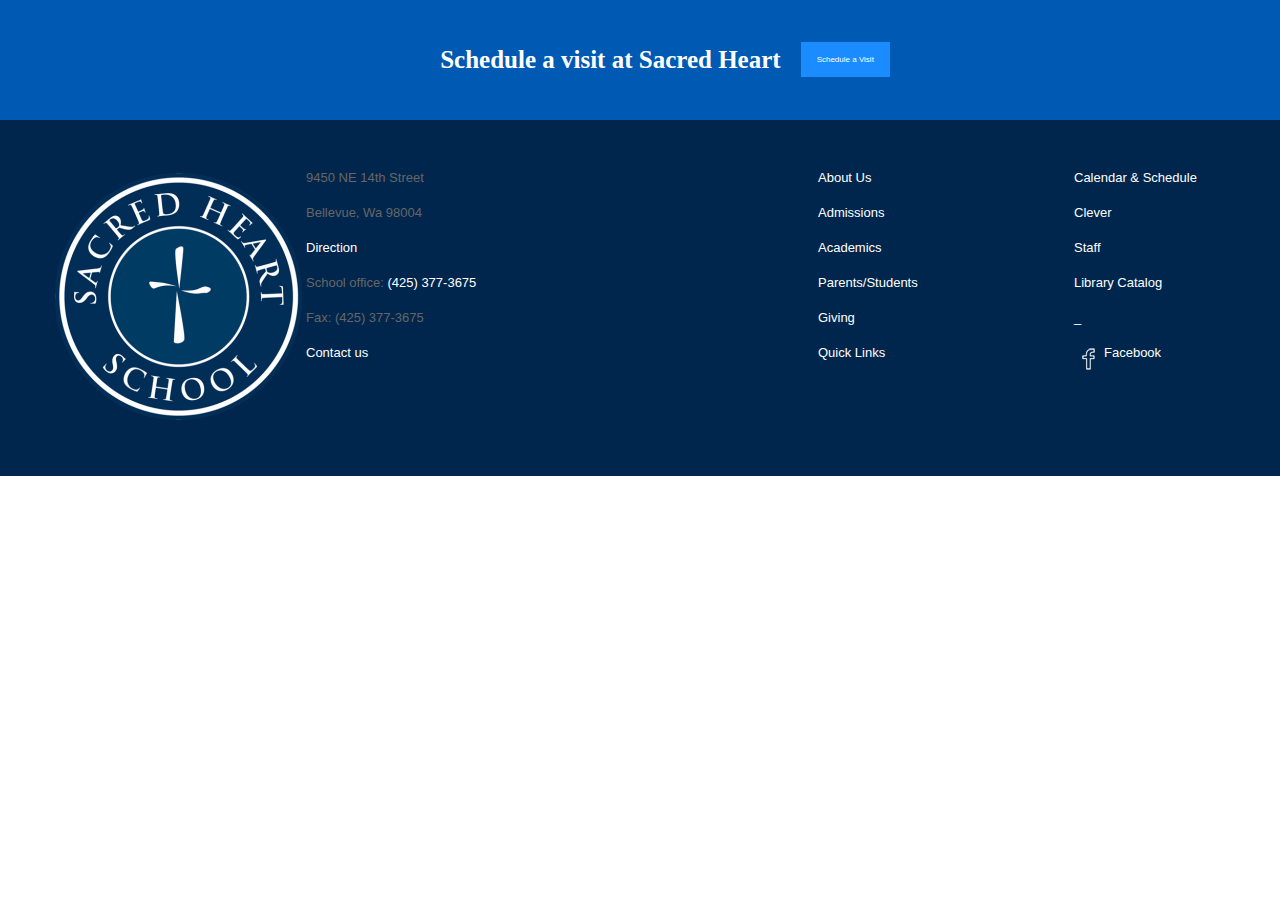
<file: footer.html>
<!DOCTYPE html>
<html>
<head>
	<title></title>
	<link rel="stylesheet" type="text/css" href="style.css">
	<link rel="stylesheet" type="text/css" href="mobile.css">

	<style type="text/css">



/* Footer Styles */


.schedule {
    display: flex;
    align-items: center;
    padding: 25px;
    width: 100%;
    overflow-x: none;
    justify-content: center;
    background-color: #0059b3;
  }

  .schedule h2 {
    color: #fff;
  }
  .schedule button {
    background-color: #1a8cff;
    font-size: 8px;
    padding: 12px 15px;
    margin-left: 20px;
    color: #fff;
    border: 1px solid #1a8cff;
  }
  .schedule button:hover {
    background-color: #99ccff;
  }

.footer {
  display: flex;
  justify-content: space-around;
  flex-wrap: wrap;
  align-content: center;
}

#footer {
  background-color: #00264d;
  color: #fff;
  width: 100%;
  padding: 50px;
}


.footer_link a {
  color: #ffffff;
  font-size: 13px;
}

.footer_link {
  padding-bottom: 20px;
}

.col-5 {
  flex-basis: 20%;
}


.footer_link {
  padding-bottom: 20px;
}
		

		@media only screen and (max-width: 768px) {
 		.schedule {
 			display: block;
 		}
		  .footer {
		    display: block;
		  }
		  #footer {
		  	padding: 10px;
		  }
		  .col-5-empty {
		  	display: none;
		  }
		  .col-5 {
		  	margin-bottom: 20px;
		  }
		}
	</style>

</head>

<body>

	<!------ Footer Section ------>
	<div class="schedule">
      <h2>Schedule a visit at Sacred Heart</h2>
      <button>Schedule a Visit <i class="fa fa-angle-right"></i></button>
      
    </div>

	<div id="footer">
		<div class="footer rows container">
			
			<div class="logo col-5">
				<div class="footer-logo .col-4">
			        <img src="images/logo.png">
			    </div>

			</div>

			<div class="col-5">
				
			  <div class="footer_link"><a href="#."><span class="grey"> 9450 NE 14th Street</span></a></div>          
              <div class="footer_link"><a href="#."><span class="grey"> Bellevue, Wa 98004</span></a></div>          
              <div class="footer_link"><a href="#.">Direction <i class="fa fa-angle-right"></i> </a></div>          
              <div class="footer_link"><a href="#."><span class="grey"> School office: </span>(425) 377-3675</a></div>          
              <div class="footer_link"><a href="#."><span class="grey"> Fax: (425) 377-3675</span></a></div>
              <div class="footer_link"><a href="#.">Contact us <i class="fa fa-angle-right"></i></div>
				
			</div>

			<div class="col-5 col-5-empty">
				<div class="">
		         
		          <div class="footer_link"><a href="#."></a></div>          
		          <div class="footer_link"><a href="#."></a></div>          
		          <div class="footer_link"><a href="#."></a></div>          
		          <div class="footer_link"><a href="#."></a></div>          
		          <div class="footer_link"><a href="#."></a></div>
		          <div class="footer_link"><a href="#."></a></div>         
          		</div>
				
			</div>


			<div class="col-5">
			
			  <div class="footer_link"><a href="#.">About Us</a></div>          
              <div class="footer_link"><a href="#.">Admissions</a></div>          
              <div class="footer_link"><a href="#.">Academics</a></div> 
              <div class="footer_link"><a href="#.">Parents/Students</a></div>           
              <div class="footer_link"><a href="#.">Giving </a></div> 
              <div class="footer_link"><a href="#.">Quick Links</a></div>
				
			</div>

			<div class="col-5">
			  <div class="footer_link"><a href="#.">Calendar & Schedule</a></div>          
              <div class="footer_link"><a href="#.">Clever</a></div>          
              <div class="footer_link"><a href="#.">Staff</a></div>          
              <div class="footer_link"><a href="#.">Library Catalog</a></div>          
              <div class="footer_link"><a href="#.">_</a></div>
              <div class="footer_link"><a href="#." style="display: flex;"><img src="images/facebook.png">Facebook</a></div>
			</div>

		</div>
		
	</div>


</body>
</html>
</file>
<file: style.css>
/*-------- General Style -----------*/

a {
	text-decoration: none;
}
body {
	font-family: Verdana, sans-serif;
	font-size: 13px;
	padding: 0;
	margin: 0;
}

h1 {
	font-family: serif;
	font-size: 30px;
}


h2 {
	font-family: serif;
	font-size: 25px;
}


.fa  {
	color: blue;
}
.fa-angle-down, .fa-plus, .fa-angle-right {
	color: #e6b800;
	font-weight: bolder;
}
.blue {
	color: #003366;
}
.grey {
	color: #666666;
}
.lightblue {
	color: #3399ff;
}


/*---- Navigation Section -------*/
.top-navbar{
	background-color: #d9d9d9;
	padding: 5px 20px;
	width: 100;
}
.top-navbar .fa-search {
	display: none;
}
.navbar_brand {
	display: flex;
}

.navbar_brand img {
	width: 50px;
	height: 50px;
	padding-right: 20px;
}

.top-nav {
	
}
.top-nav-phone {
	margin-top: 5px;
}
.top-nav input[type=text] {
  padding: 5px;
  width: 100px;
  font-size: 17px;
  border: 1px solid #a6a6a6;
  border-right: none;
  background-color: #e6e6e6;
}

.top-nav button {
  float: right;
  padding: 5px 10px;
  margin-right: 16px;
  border: 1px solid #a6a6a6;
  background-color: #e6e6e6;
  font-size: 17px;
  border-left: none;
  cursor: pointer;
}
.top-navbar a {
	color: #666666;
	padding-right: 30px;
	margin-left: auto;
}
.navbar a, .top-navbar a {
	text-decoration: none;
}

.navbar a {
	color: #003366;
}
.navbar, .nav_item{
	display: flex;
	margin: auto;
}

.top-navbar div {
	display: flex;
}

.navbar_link, .top-navbar_link {
	color: #fff;
	padding: 10px 20px;
}
.nav_right{
	margin-left: auto;
	
}
.nav
.navbar_toggle,{
	display: none;
}

.nav_right div:last-child {
	

}


/*---- Slideshow Section ---------*/

.mySlides {display: none}
.mySlides img {
  vertical-align: middle;
  height: 50vh;
  width: 100%;

}

/* Slideshow container */
.slideshow-container {
  max-width: 100%;
  position: relative;
  margin: auto;
}

/* Next & previous buttons */
.prev, .next {
  cursor: pointer;
  left: 5%;
  position: absolute;
  width: auto;
  padding: 16px;
  color: white;
  font-weight: bold;
  font-size: 18px;
  transition: 0.2s all ease-in;
  border-radius: 50%;
  user-select: none;
}

.prev {
  top: 46%;
}

/* Position the "next button" to the right */
.next {
  top: 60%;
  border-radius: 50%;
}

/* On hover, add a black background color with a little bit see-through */
.prev:hover, .next:hover {
  background-color: rgba(0,0,0,0.8);
}

/* Caption text */
.text {
  color: #e6b800;
  font-size: 15px;
  padding: 8px 12px;
  position: absolute;
  top: 30%;
  left: 10%;
  text-align: left;
}

.link {
  background-color: #003366;
  position: absolute;
  right: 0;
  padding: 30px 0;
  bottom: -65px;
}
.link a {
  padding: 15px 30px;
  margin: 10px 0;
  text-decoration: none;
  color: #fff;
  border-right: 1px solid #0066ff;
}

.link a:last-child {
  border-right: none;
}
.active, .dot:hover {
  background-color: #717171;
}
.sub-link {
  display: none;
  background-color: #d9d9d9;
}


/* Fading animation */
.fade {
  -webkit-animation-name: fade;
  -webkit-animation-duration: 1.5s;
  animation-name: fade;
  animation-duration: 1.5s;
}

@-webkit-keyframes fade {
  from {opacity: .4} 
  to {opacity: 1}
}

@keyframes fade {
  from {opacity: .4} 
  to {opacity: 1}
}


/*------------  grid section  --------------*/
	#grid-section {
		background-color: #d9d9d9;
		padding-top: 100px;
	}

 ._row {
      max-width: 90%;
      margin: 0 auto;
      display: flex;
      grid-gap: 1rem;
    }

    .three-col-row {
      width: 70%;

    }
    .two-col-row {
      margin-left: 0;
      grid-gap: 5rem;
      padding-top: 20px;
    }

    ._col {
      background-color: inherit;
      color: #000000;
      height: inherit;
      text-align: left;
      padding: 10px;
      margin: 10px auto;
      
    }
    ._col img {
      width: 100%;
    }
    .three-col {
      width: 33%;
      
    }
    .two-col {
      width: 50%;
    }

    .two-col button {
    	padding: 8px 15px;
    	color: #003366;
    	font-weight: bold;
    }

    .quotes {
      display: flex;
      align-items: center;
      padding-top: 2rem;
    }

    /* Or self-align the item as long as it's a direct child of the parent div */

    .quotes {
      display: flex;
      padding-bottom: 3em;
    }

    .quotes blockquote {
      align-self: center;
      margin: auto;
      text-align: center;
    }

    .circle {
      width: 30px;
      height: 30px;
      border-radius: 50%;
      margin: 20px auto;
      color: #e6b800;
      text-align: center;
      border: 1px solid #666666;
    }
    .circle p {
      margin: 10px auto;
      font-size: 15px;
      font-weight: bolder;
    }
    blockquote h3 {
      font-family: cursive;

    }



    /*-------------------------------------*/
.flip-section {
	padding: 60px 30px;
}

.carousel {
  background: #fff;
  width: 70%;
  margin: auto;
}

.carousel-cell {
  width: 200px;
  height: 200px;
  padding: 5px;
  padding-top: 0;
  margin-right: 20px;
  background: #d9d9d9;
  border-radius: 5px;
  counter-increment: carousel-cell;
}
.carousel-cell h2 {
  font-size: 25px;
}

.carousel-cell.is-selected {
  background: #d9d9d9;
}

/* cell number */
.carousel-cell:before {
  display: block;
  text-align: center;
  font-size: 15px;
  color: white;
}

/*-----Other Pages */





header {
  background-color: #fff;
}


.hero-text {
  text-align: center;
  position: absolute;
  top: 50%;
  left: 50%;
  transform: translate(-50%, -50%);
  color: white;
}

.hero-text button {
  border: none;
  outline: 0;
  display: inline-block;
  padding: 10px 25px;
  color: black;
  background-color: #ddd;
  text-align: center;
  cursor: pointer;
}

.hero-text button:hover {
  background-color: #555;
  color: white;
}

.row {
  width: 80%;
  margin: auto;
}

/* Create two unequal columns that floats next to each other */
/* right column */
.rightcolumn {   
  float: right;
  width: 65%;
  padding-left: 0;
}

/*  leftcolumn */
.leftcolumn {
  float: left;
  width: 30%;
  padding-right: 0px;
}

/* Fake image */
.fakeimg {
  background-color: #aaa;
  width: 100%;
}

/* Add a card effect for articles */
.card {
   background-color: white;
   padding: 20px;
   margin-top: 20px;
   margin-bottom: 20px;
}
.card-link {
  background-color: inherit;
}
.card-link a {
  color: #666666;
}
.card-link h2 {
  padding-top: 20px;
}

.card ul {
  padding-top: 20px;
  padding-left: 18px;
  color: #666666;
}

.special_1 {
  background-image: linear-gradient(rgba(51, 153, 255, 0.8), rgba(51, 153, 255, 0.8)), url("images/logo.png");
  color: #fff;
}

.special_1 a, .special_2 a  {
  color: #fff;
}

.special_2 {
  background-image: linear-gradient(rgba(0, 51, 102, 0.8), rgba(0, 51, 102, 0.8)), url("images/pic1.jpg");
  color: #ffffff;

  }

/* Clear floats after the columns */
.row:after {
  content: "";
  display: table;
  clear: both;
}







    /*-----  Footer Section  --------*/

  .schedule {
    display: flex;
    align-items: center;
    padding: 25px;
    justify-content: center;
    background-color: #0059b3;
  }

  .schedule h2 {
    color: #fff;
  }
  .schedule br {
  	display: none;
  }
  .schedule button {
    background-color: #1a8cff;
    font-size: 8px;
    padding: 12px 15px;
    margin-left: 20px;
    color: #fff;
    border: 1px solid #1a8cff;
  }
  .schedule button:hover {
    background-color: #99ccff;
  }
.footer {
  display: flex;
  justify-content: space-around;
  flex-wrap: wrap;
  align-content: center;
}

#footer {
  background-color: #00264d;
  color: #fff;
  width: 100%;
  padding: 50px;
}


.footer_link a {
  color: #ffffff;
  font-size: 13px;
}

.footer_link {
  padding-bottom: 20px;
}

.col-5 {
  flex-basis: 20%;
}


.footer_link {
  padding-bottom: 20px;
}
</file>
<file: mobile.css>
@media only screen and (max-width: 780px) {
  .nav_item,
  .navbar {
    flex-direction: column;
  }
  .nav_item {
  	display: none;
  }
  .nav_right {
    margin: auto;
  }
  .navbar_toggle {
  	display: initial;
  	align-self: flex-end;
  	position: absolute;
  	cursor: pointer;
    color: #000099;
  }
  .Navbar__ToggleShow {
  	display: flex;
  } 
  .main-footer {
    display: block;
  }
}

 @media only screen and (max-width: 900px) {
      ._row {
        display: block;
      }
      ._col {
        width: 95%;
      }
    }


/* On smaller screens, decrease text size */
@media only screen and (max-width: 300px) {
  .prev, .next,.text {font-size: 11px}

}
@media only screen and (max-width: 420px) {
  .link {
    display: none;
  }
  .sub-link {
    display: flex;
    padding-top: 10px;
    justify-content: center;

  }
  .sub-link button {
  background-color: #000099;
  border-radius: 25px;
  margin: auto;
  color: #fff;
  border: none;
  padding: 8px 15px;
}

#grid-section {
  padding-top: 20px;
}
.flip-section {
  padding: 40px 10px;
}
.carousel  {
  width: 90%;
}
.top-navbar .fa-search {
  display: block;
  align-self: flex-end;
  margin-left: 30px;
}

}

/*-----Other Pages */
@media screen and (max-width: 800px) {
  .rightcolumn, .leftcolumn {   
    width: 100%;
    padding: 0;
  }
}


/*-----  Footer Section  --------*/

@media only screen and (max-width: 768px) {
      .schedule {
      padding: 10px;
      }
      .schedule br {
        display: block;
      }
      .footer {
        display: block;
      }
      #footer {
        padding: 10px;
      }
      .col-5-empty {
        display: none;
      }
      .col-5 {
        margin-bottom: 20px;
      }
    }
</file>
